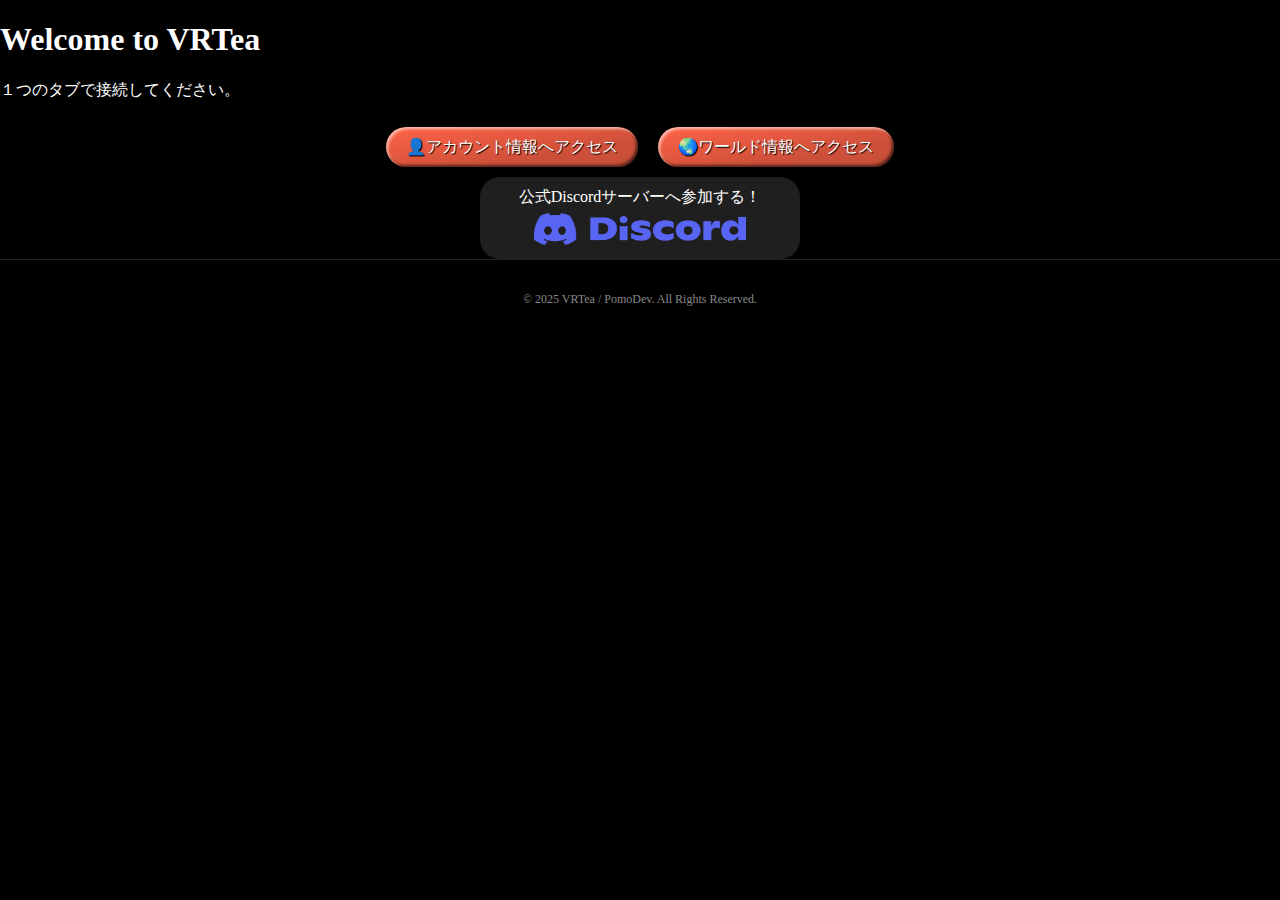
<file: VRTeaServer/Public/Index.html>
<!DOCTYPE html>
<html lang="ja">

<head>
	<meta charset="UTF-8">
	<meta name="viewport" content="width=device-width, initial-scale=1.0">
	<title>VRTea Server</title>
	<link rel="stylesheet" href="index.css">
	<meta property="og:title" content="ようこそ VRTea ホームページへ！" />
	<meta property="og:description" content="VRTeaとはコミュニケーションに重点を置いたVR空間で遊ぶ、Windows向けのゲームです。" />
	<meta property="og:image" content="/images/MainIcon.png" />
	<meta property="og:url" content="http://52.193.77.81:3333/" />
	<meta property="og:type" content="website" />
</head>

<body>
	<h1>Welcome to VRTea</h1>

	<p>１つのタブで接続してください。</p>
	<div class="button-container">
		<button class="favorite styled" type="button" onclick="location.href='/account'">👤アカウント情報へアクセス</button>
		<button class="favorite styled" type="button" onclick="location.href='/world'">🌏ワールド情報へアクセス</button>
	</div>
	<div class="button-container">
		<a href="https://discord.gg/uzYjTBrQbq" class="discord-button" target="_blank">
			公式Discordサーバーへ参加する！
			<img src="images/Discord-Logo-Blurple.png" class="discord-icon" alt="Discordボタン">
		</a>
	</div>
	<footer>
		<p class="copy-right">&copy; 2025 VRTea / PomoDev. All Rights Reserved.</p>
	</footer>
</body>

</html>
</file>
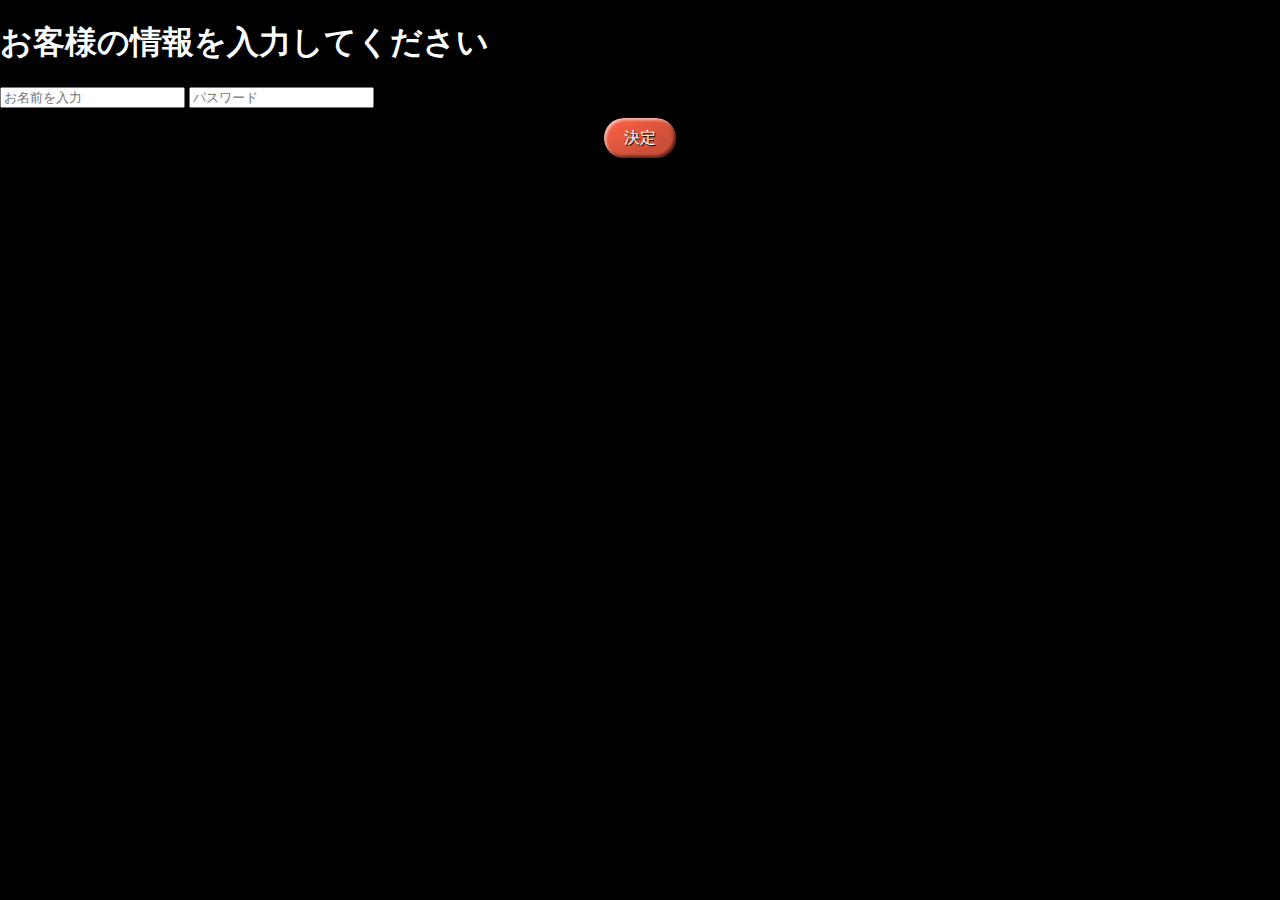
<file: VRTeaServer/Public/login.html>
<!DOCTYPE html>
<html lang="ja">

<head>
	<meta charset="UTF-8">
	<meta name="viewport" content="width=device-width, initial-scale=1.0">
	<title>VRTea Server</title>
	<link rel="stylesheet" href="index.css">
</head>

<body>
	<div id="logged-in-area" style="display: none;">
		<h1 id="logged-name"></h1>
		<div class="button-container">
			<!-- <button class="favorite styled" type="button" onclick="logout()">操作パネルを開く</button> -->
			<button class="favorite styled" type="button" onclick="logout()">ログアウト</button>
		</div>
	</div>
	<div id="login-area">
		<h1>お客様の情報を入力してください</h1>
		<input type="text" id="userName" placeholder="お名前を入力">
		<input type="password" id="userPassword" placeholder="パスワード">
		<div class="button-container">
			<button class="favorite styled" type="button" onclick="tryLogin()">決定</button>
		</div>
		<p id="error-message"></p>
	</div>

	<script>
		function setErrorMessage(message) {
			const errorMessageElement = document.getElementById("error-message");
			errorMessageElement.textContent = message;
		}

		async function getInfo(at) {
			try {
				debugger;

				const response = await fetch("/account", {
					method: "POST",
					headers: {
						"Content-Type": "application/json"
					},
					body: JSON.stringify({ header: "getinfo", at: at, sessionHash: localStorage.getItem("sessionHash") })
				});

				if (!response.ok) {
					logout();
					return;
				}

				const json = await response.json();
				const content = json["content"];

				if (!content) {
					logout();
					return;
				}

				return content;
			} catch (e) {
				console.error("Error fetching info:", e);
				logout();
				return;
			}
		}

		const sessionHash = localStorage.getItem("sessionHash");
		const loginForm = document.getElementById("login-area");
		const loggedInArea = document.getElementById("logged-in-area");

		if (sessionHash) {
			console.log("sessionHash found:", sessionHash);

			(async () => {
				debugger;
				const userName = await getInfo("name");
				debugger;
				if (!userName) {
					return;
				}
				debugger;

				const loggedName = document.getElementById("logged-name");
				loggedName.textContent = `おかえりなさいませ、${userName} 様！`;
				loginForm.style.display = "none";
				loggedInArea.style.display = "block";
			})();
		}

		function logout() {
			console.log("Logging out...");

			localStorage.removeItem("sessionHash");
			location.reload(); // ページをリロードして未ログイン状態に戻す
		}

		function tryLogin() {
			const name = document.getElementById("userName").value;
			const password = document.getElementById("userPassword").value;

			// 簡単なバリデーション
			if (name === "" || password === "") {
				alert("お名前とパスワードを入力してください。");
				return;
			}




			(async () => {
				try {
					const msgUint8 = new TextEncoder().encode(password);
					const hashBuffer = await crypto.subtle.digest("SHA-256", msgUint8);
					const hashArray = Array.from(new Uint8Array(hashBuffer));
					const hashHex = hashArray.map(b => b.toString(16).padStart(2, "0")).join("");

					console.log("Password Hash:", hashHex);

					const response = await fetch("/account", {
						method: "POST",
						headers: {
							"Content-Type": "application/json"
						},
						body: JSON.stringify({ header: "trypass", name: name, passwordHash: hashHex })
					});
					if (response.ok) {
						const json = await response.json();
						if (json["header"] === "success") {
							console.log("Login successful, sessionHash:", json["sessionHash"]);
							localStorage.setItem("sessionHash", json["sessionHash"]);
							location.reload();
						} else {
							setErrorMessage("ログインに失敗しました。お名前またはパスワードが正しくありません。");
						}
					} else {
						setErrorMessage("ログインに失敗しました。お名前またはパスワードが正しくありません。");
					}
				} catch (error) {
					console.error("ログインエラー:", error);
					setErrorMessage("ログインに失敗しました。もう一度お試しください。");
				}
			})();


			// ログイン処理（ここでは単純にアラートを表示）
			setErrorMessage(`${name}さんですね、ログイン処理中です。`);
			// 実際のアプリケーションでは、ここでサーバーにログインリクエストを送信します。
		}
	</script>
</body>

</html>
</file>
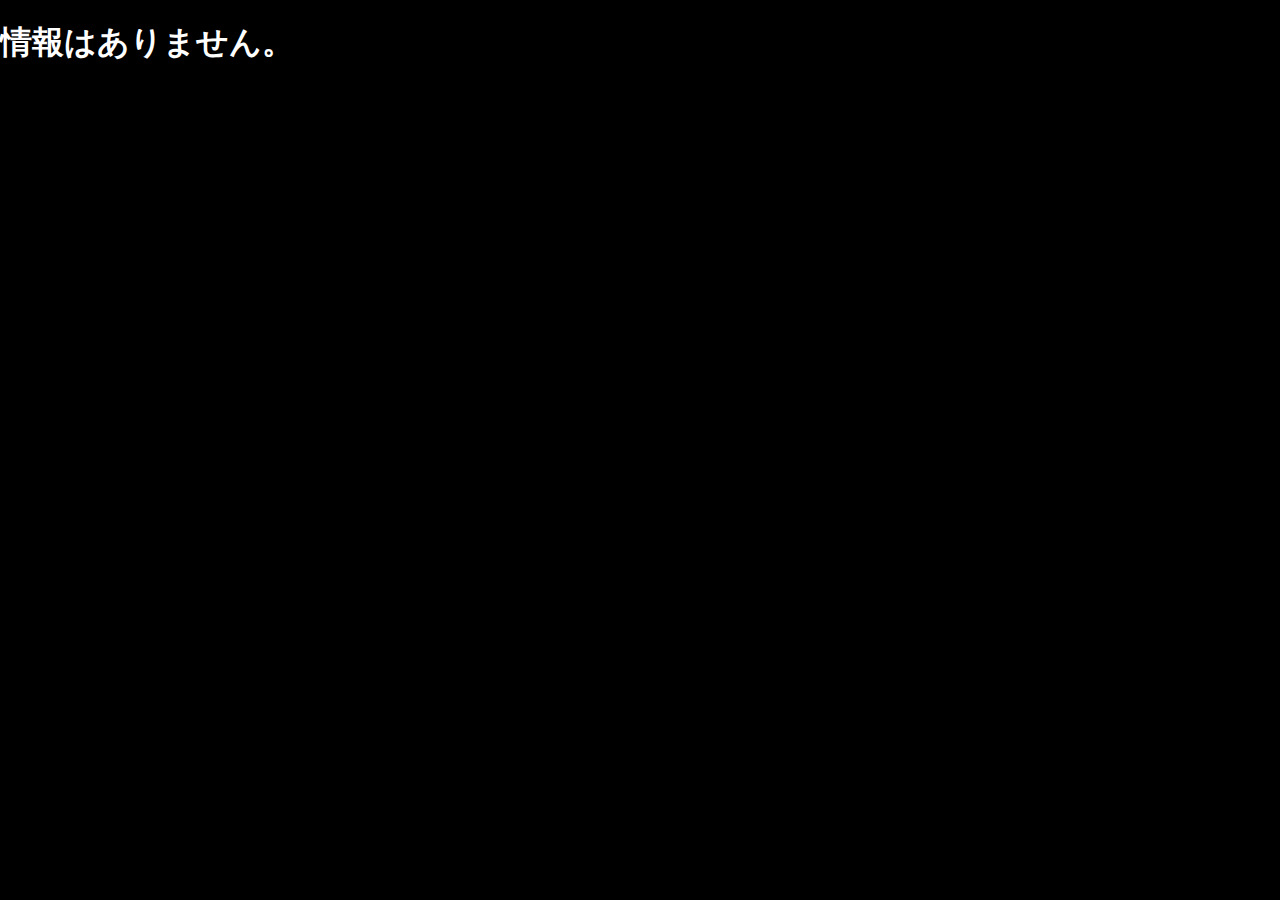
<file: VRTeaServer/Public/world.html>
<!DOCTYPE html>
<html lang="en">

<head>
	<meta charset="UTF-8">
	<meta name="viewport" content="width=device-width, initial-scale=1.0">
	<title>VRTea Server</title>
	<link rel="stylesheet" href="index.css">
</head>

<body>
	<h1>情報はありません。</h1>
</body>

</html>
</file>
<file: VRTeaServer/Public/index.css>
body {
	background-color: #000000;
	/* 真っ黒 */
	color: #ffffff;
	/* 文字を白くして読みやすくする */
	margin: 0;
	/* 画面端の余白を消す */
	padding: 0;
}

.styled {
	border: 0;
	line-height: 2.5;
	padding: 0 20px;
	font-size: 1rem;
	text-align: center;
	color: white;
	text-shadow: 1px 1px 1px black;
	border-radius: 20px;
	background-color: tomato;
	background-image: linear-gradient(to top left,
			rgb(0 0 0 / 0.2),
			rgb(0 0 0 / 0.2) 30%,
			transparent);
	box-shadow:
		inset 2px 2px 3px rgb(255 255 255 / 0.6),
		inset -2px -2px 3px rgb(0 0 0 / 0.6);
}

.styled:hover {
	background-color: red;
}

.styled:active {
	box-shadow:
		inset -2px -2px 3px rgb(255 255 255 / 0.6),
		inset 2px 2px 3px rgb(0 0 0 / 0.6);
}

.button-container {
	display: flex;
	flex-direction: row;
	/* 縦に並べる。横なら row */
	gap: 20px;
	/* ボタン同士の間隔を20pxに固定 */
	align-items: center;
	/* 中央揃え */
	justify-content: center;
	/* border: 1px solid #5865F2; */
	padding-top: 10px;
}

.discord-button {
	background-color: #1f1f1f;
	color: white;
	text-decoration: none;
	border-radius: 20px;
	padding: 10px;

	/* ボタン全体のサイズをここで固定！ */
	width: 300px;
	height: 62px;
	display: inline-flex;
	flex-direction: column;
	align-items: center;
	gap: 5px;
}

/* ここが重要：巨大な元の画像を強制的に小さくする */
.discord-icon {
	/* width: 32px; */
	/* アイコンの横幅を32pxに固定 */
	height: 32px;
	/* 縦も固定 */
	object-fit: contain;
	/* 縦横比が崩れないように調整 */
}

.discord-button span {
	font-size: 14px;
	white-space: nowrap;
	/* 文字がはみ出さないように一行にする */
}

.copy-right {
	align-items: center;
	justify-content: center;
	display: flex;
}

footer {
	width: 100%;
	padding: 20px 0;
	/* 上下に隙間を作る */
	background-color: #000000;
	/* サイト全体と同じ黒 */
	color: #888888;
	/* 少し暗めのグレーで見やすく */
	text-align: center;
	/* 文字を中央寄せ */
	font-size: 12px;
	/* コピーライトは小さめが基本 */
	border-top: 1px solid #222;
	/* 境界線を薄く入れるとかっこいい */
}
</file>
